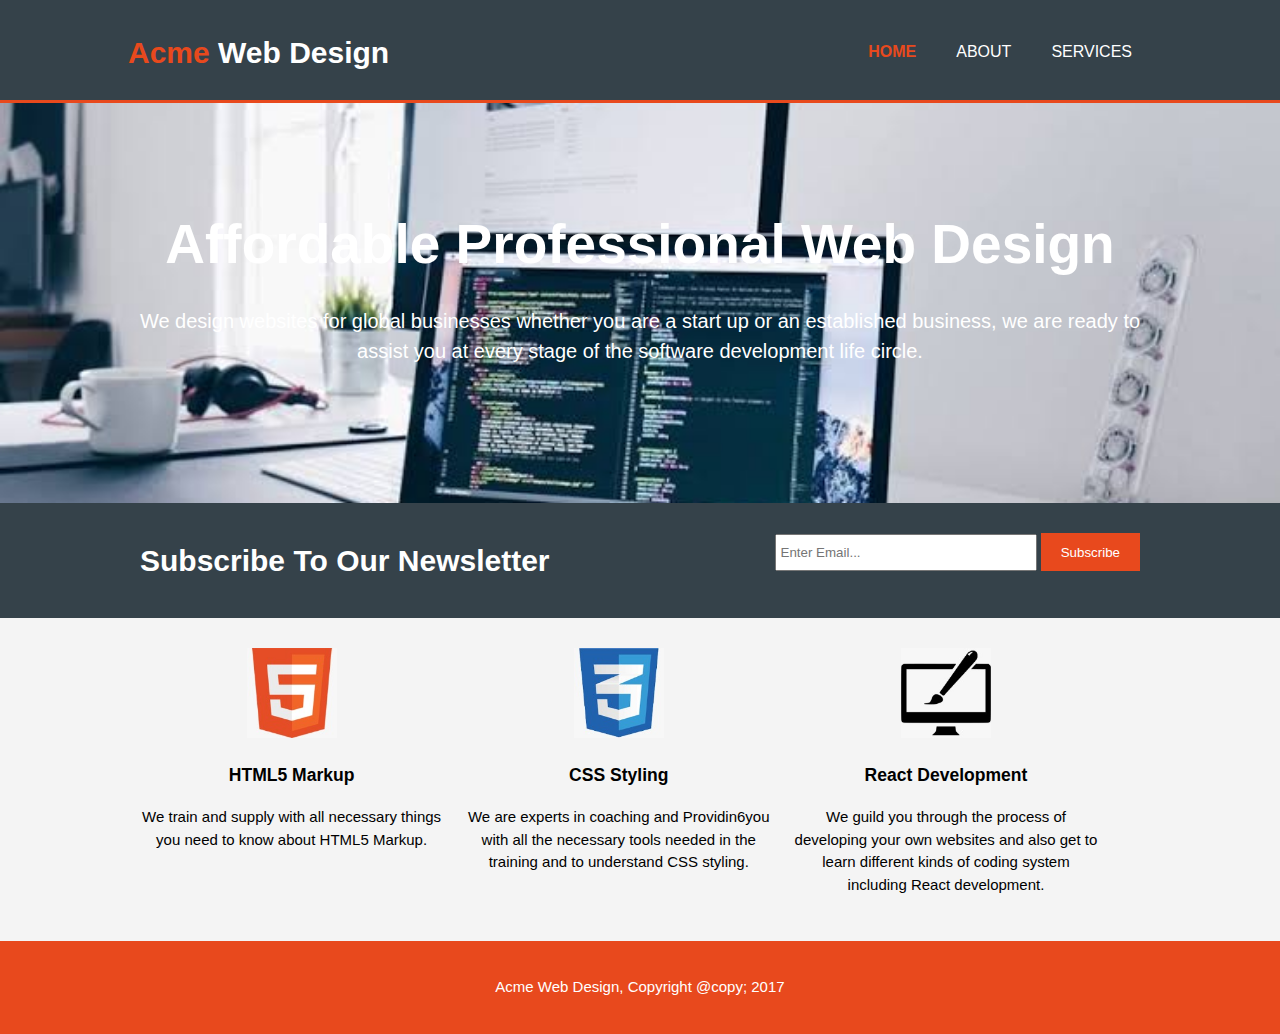
<file: Lummy/index.html>
<!DOCTYPE html>
<html lang="en">
<head>
    <meta charset="UTF-8">
    <meta name="viewport" content="width=device-width, initial-scale=1.0">
    <meta name="descrition" content="Affordable and professional web design">
    <meta name="keywords" content="Web design, affordable web design, profesional">
    <meta name="author" content="Brad Traversy">
    <title>Acme Web Design | welcom</title>
    <link rel="stylesheet" href="./css/style.css">
</head>
<body>
    <header>
        <div class="container">
            <div id="branding">
                <h1><span class="highlight">Acme
                </span>Web Design</h1>
            </div>
            
            <nav>
                <ul>
                    <li class="current">
                    <a href="index.html">Home</a>
                    </li>
                    <li><a href="about.html">About
                    </a></li>
                    <li><a
                    href="services.html">Services
                    </a></li>
               </ul>
            </nav>
        </div>
    </header>
    
    <section id="showcase">
        <div class="container">
            <h1>Affordable Professional Web Design
            </h1>
            <p>We design websites for global
            businesses whether you are a start up or
            an established business, we are ready to
            assist you at every stage of the software
            development life circle.</p>
        </div>
    </section>
    
    <section id="newsletter">
        <div class="container">
            <h1>Subscribe To Our Newsletter</h1>
            <form>
                <input type="email" placeholder="Enter Email..." required>
                <button type="submit" class="button_1">Subscribe</button>
            </form>
        </div>
    </section>
    
    <section id="boxes">
        <div class="container">
            <div class="box">
                <img src="./img/logo_html.png">
            <h3>HTML5 Markup</h3>
            <p>We train and supply with all necessary
             things you need to know about HTML5
             Markup.</p>
            </div>
            
         <div class="box">
            <img src="./img/logo_css.png">
            <h3>CSS Styling</h3>
            <p><p>We are experts in coaching and 
            Providin6you with all the necessary
            tools needed in the training and to
            understand CSS styling.</p>
        </div>
        
        <div class="box">
            <img src="./img/logo_brush.png">
            <h3>React Development</h3>
            <p><p>We guild you through the process of
             developing your own websites and
             also get to learn different kinds of 
             coding system including React
             development.</p>
        </div>
      </div>
    </section>
    
    <footer>
        <p>Acme Web Design, Copyright @copy; 2017</p>
    </footer>
</body>
</html>
</file>
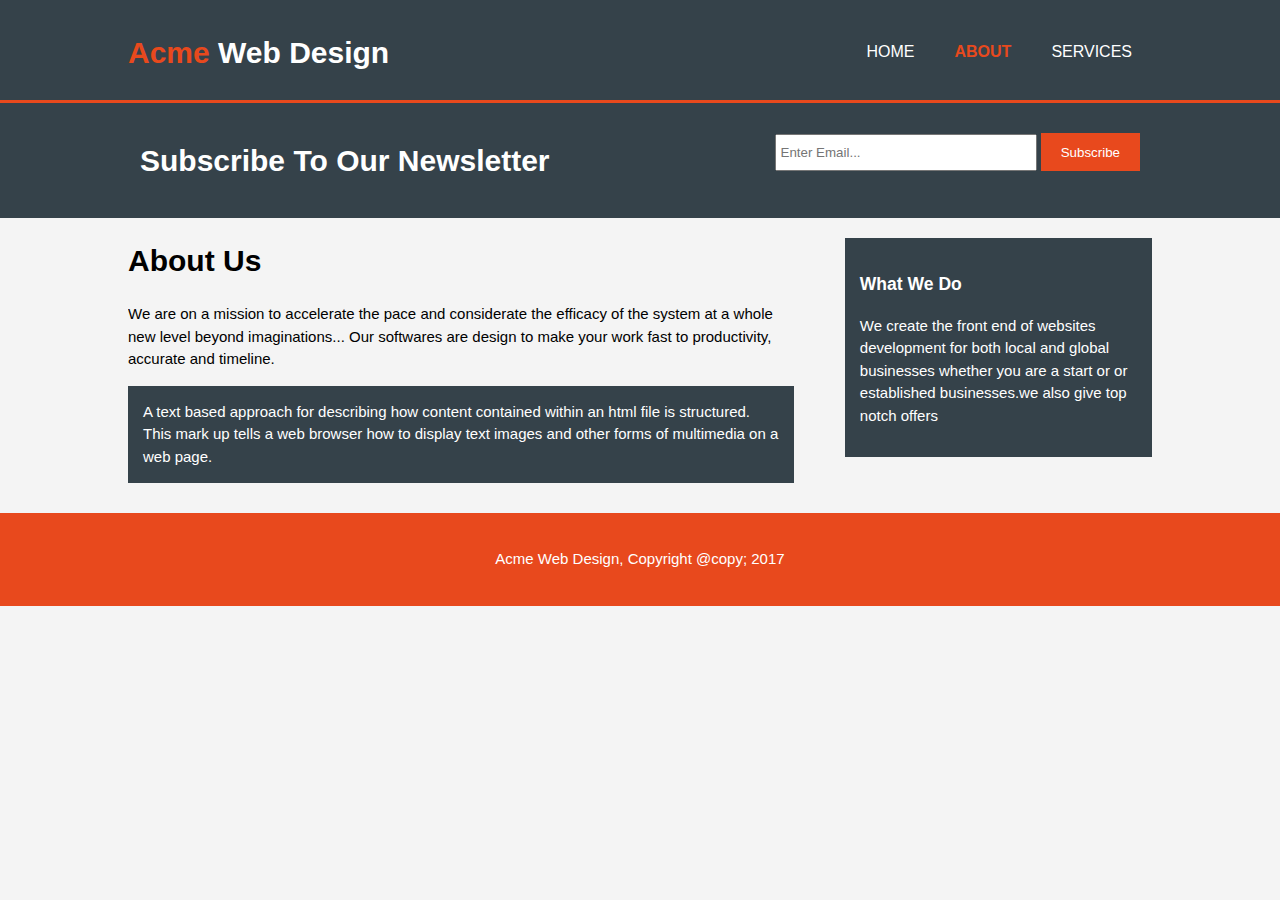
<file: Lummy/about.html>
<!DOCTYPE html>
<html lang="en">
<head>
    <meta charset="UTF-8">
    <meta name="viewport" content="width=device-width, initial-scale=1.0">
    <meta name="descrition" content="Affordable and professional web design">
    <meta name="keywords" content="Web design, affordable web design, profesional">
    <meta name="author" content="Brad Traversy">
    <title>Acme Web Design | About</title>
    <link rel="stylesheet" href="./css/style.css">
</head>
<body>
    <header>
        <div class="container">
            <div id="branding">
                <h1><span class="highlight">Acme
                </span>Web Design</h1>
            </div>
            
            <nav>
              <ul>
                <li><a href="index.html">Home</a></li>
                <li class="current">
                <a href="about.html">About</a></li>
                <li><a href="services.html">Services
                </a></li>
              </ul>
           </nav>
        </div>
     </header>
     
     <section id="newsletter">
         <div class="container">
             <h1>Subscribe To Our Newsletter</h1>
             <form>
                 <input type="email" placeholder="Enter Email..."required>
                 <button type="submit" class="button_1">Subscribe</button>
             </form>
         </div>
     </section>
     
     <section id="main">
         <div class="container">
             <article id="main-co1">
                <h1 class="page-title">About Us</h1>
                <p>
                    We are on a mission to accelerate
                    the pace and considerate the
                    efficacy of the system
                    at a whole new level beyond
                    imaginations... Our softwares are
                    design to make your work fast to
                    productivity, accurate and
                    timeline. 
                </p>
                
                <p class="dark">
                     A text based approach for
                     describing how content contained
                     within an html file is
                     structured. This mark up tells a
                     web browser how to display  text
                     images and other forms of
                     multimedia on a web page. 
                </p>
                
             </article>
             <aside id="sidebar">
                 <div class="dark">
                     <h3>What We Do</h3>
                     <p>We create the front end of
                     websites development for both
                     local and global businesses
                     whether you are a start or or
                     established businesses.we also
                     give top notch offers 
                     </p>
                 </div>
             </aside>
         </div>
     </section>
     
     <footer>
         <p>Acme Web Design, Copyright @copy; 2017</p>
     </footer>
</body>
</html>
</file>
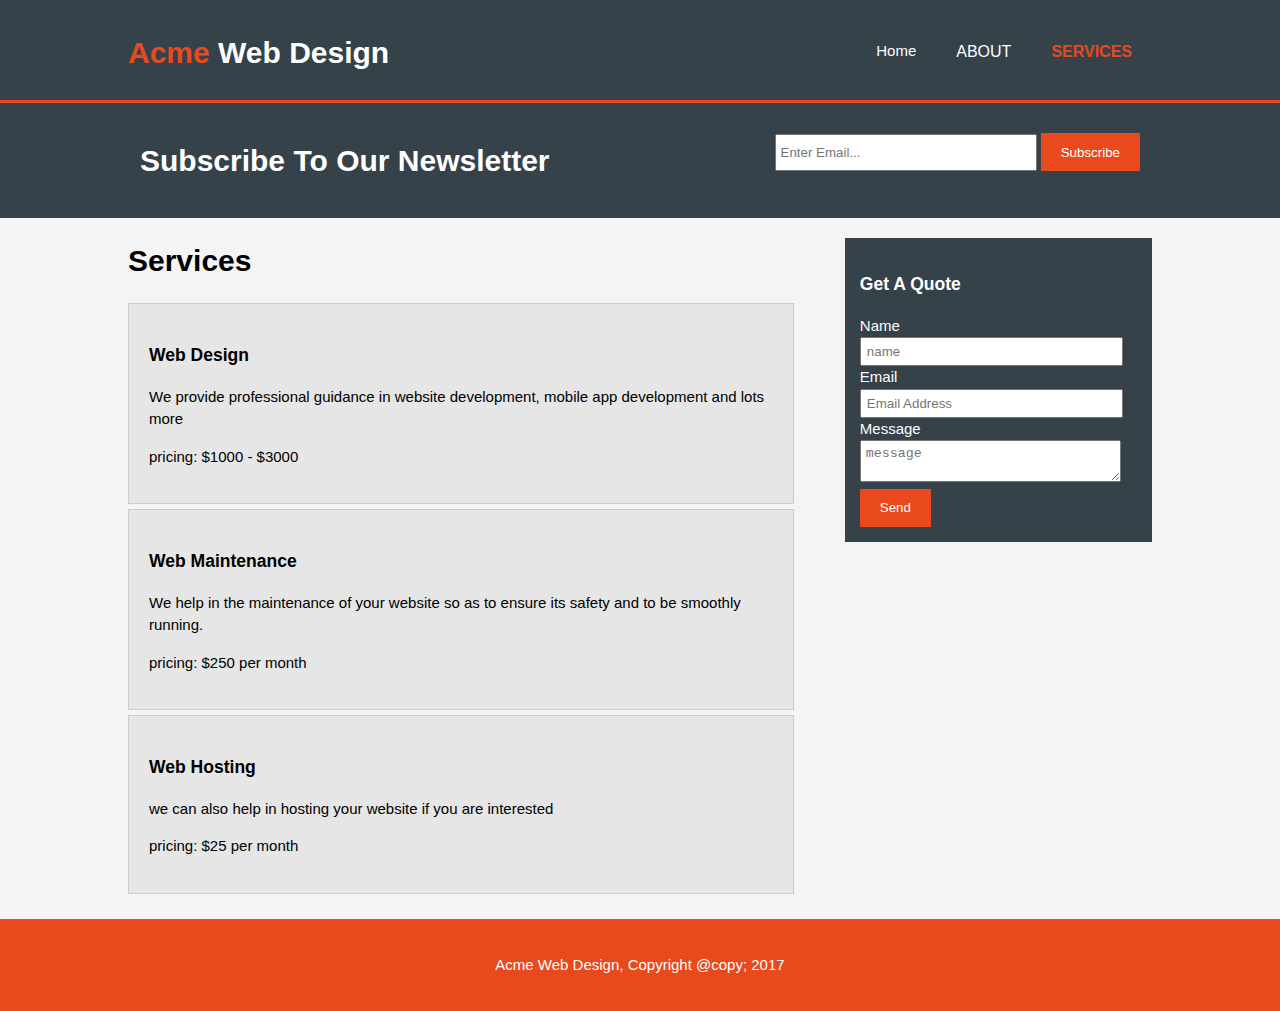
<file: Lummy/services.html>
<!DOCTYPE html>
<html lang="en">
<head>
    <meta charset="UTF-8">
    <meta name="viewport" content="width=device-width, initial-scale=1.0">
    <meta name="descrition" content="Affordable and professional web design">
    <meta name="keywords" content="Web design, affordable web design, profesional">
    <meta name="author" content="Brad Traversy">
    <title>Acme Web Design | Services</title>
    <link rel="stylesheet" href="./css/style.css">
</head>
<body>
    <header>
        <div class="container">
            <div id="branding">
                <h1><span class="highlight">Acme
                </span>Web Design</h1>
            </div>
            
            <nav>
                <ul>
                    <li class="index.html">Home</li>
                    <li><a href="about.html">About
                    </a></li>
                    <li class="current">
                    <a href="services.html">Services
                    </a></li>
                </ul>
            </nav>
        </div>
    </header>
    
    <section id="newsletter">
        <div class="container">
            <h1>Subscribe To Our Newsletter</h1>
            <form>
                <input type="email" placeholder="Enter Email..." required>
                <button type="submit" class="button_1">Subscribe</button>
            </form>
        </div>
    </section>
    
    <section id="main">
        <div class="container">
            <article id="main-co1">
                <h1 class="page-title">Services</h1>
                <ul id="services">
                    <li>
                        <h3>Web Design</h3>
                        <p>We provide professional 
                        guidance in website
                        development, mobile app
                        development and lots more</p>
                        <p>pricing: $1000 - $3000</p>
                    </li>
                    
                    <li>
                        <h3>Web Maintenance</h3>
                        <p>We help in the maintenance
                         of your website so as to
                         ensure its safety and to be 
                         smoothly running.</p>
                         <p>pricing: $250 per month
                         </p>
                    </li>
                    
                    <li>
                        <h3>Web Hosting</h3>
                        <p>we can also help in
                        hosting your website if you
                        are interested</p>
                         <p>pricing: $25 per month</p>
                    </li>
                </ul>
            </article>
            
            <aside id="sidebar">
                <div class="dark">
                    <h3>Get A Quote</h3>
                    <form class="quote">
                        <div>
                            <label>Name</label><br>
                            <input type="text"
                             placeholder="name">
                        </div>
                            
                            <div>
                                <label>Email</label><br>
                            <input type="email" placeholder="Email Address">
                            </div>
                            
                            <div>
                                <label>Message</label><br>
                            <textarea placeholder="message"></textarea>
                            </div>
                            
                            <button class="button_1" type="submit">Send</button>
                    </form>
                </div>
            </aside>
        </div>
    </section>
    
    <footer>
        <p>Acme Web Design, Copyright @copy; 2017</p>
    </footer>
</body>
</html>
</file>
<file: Lummy/css/style.css>
body{
    font: 15px/1.5 Arial, Helvetica, sans-serif;
    padding:0;
    margin: 0;
    background-color: #f4f4f4;
}

/* Global */
.container{
    width: 80%;
    margin: auto;
    overflow: hidden;
}
    
ul{
    margin: 0;
    padding: 0;
}

.button_1{
    height: 38px;
    background: #e8491d;
    border: 0;
    padding-left: 20px;
    padding-right: 20px;
    color: #ffffff;
}

.dark{
    padding:15px;
    background: #35424a;
    color: #ffffff;
    margin-top: 10px;
    margin-bottom: 10px;
}

/* Header */
header{
    background: #35424a;
    color: #ffffff;
    padding-top: 30px;
    min-height: 70px;
    border-bottom: #e8491d 3px solid;
}

header a{
    color: #ffffff;
    text-decoration: none;
    text-transform: uppercase;
    font-size: 16px;
}

header li{
    float: left;
    display: inline;
    padding: 0 20px 0 20px;
}

header #branding{
    float: left;
}

header #branding h1{
    margin: 0;
}

header nav{
    float: right;
    margin-top: 10px;
}

header .highlight, header .current a{
    color: #e8491d;
    font-weight: bold;
}

header a:hover{
    color: #13044e;
    font-weight: bold;
}

/* showcase */
#showcase{
    min-height: 400px;
    background:url('../img/showcase.jpg') no-repeat;
    background-position: center;
    background-size: cover;
    text-align: center;
    color: #ffffff;
}

#showcase h1{
    margin-top: 100px;
    font-size: 55px;
    margin-bottom: 10px;
}

#showcase p{
    font-size: 20px;
}

/* Newsletter */
#newsletter{
    padding: 15px;
    color: #ffffff;
    background: #35424a;
}

#newsletter h1{
    float: left;
}

#newsletter form{
    float: right;
    margin-top: 15px;
}

#newsletter input[type="email"]{
    padding: 4px;
    height: 25px;
    width: 250px;
}

/* Boxes */
#boxes{
    margin-top: 20px;
}

#boxes .box{
    float: left;
    text-align: center;
    width: 30%;
    padding: 10px;
}

#boxes .box img{
    width: 90px;
}

/* Sidebar */
aside#sidebar{
    float: right;
    width: 30%;
    margin-top: 10px;
}

aside#sidebar .quote input, aside#sidebar .quote textarea{
    width:90%;
    padding: 5px;
}

/* Main-co1 */
article#main-co1{
    float: left;
    width: 65%;
}

/* Services */
ul#services li{
    list-style: none;
    padding: 20px;
    border: #cccccc solid 1px;
    margin-bottom: 5px;
    background: #e6e6e6;
}

footer{
    padding: 20px;
    margin-top: 20px;
    color: #ffffff;
    background-color: #e8491d;
    text-align: center;
}
</file>
